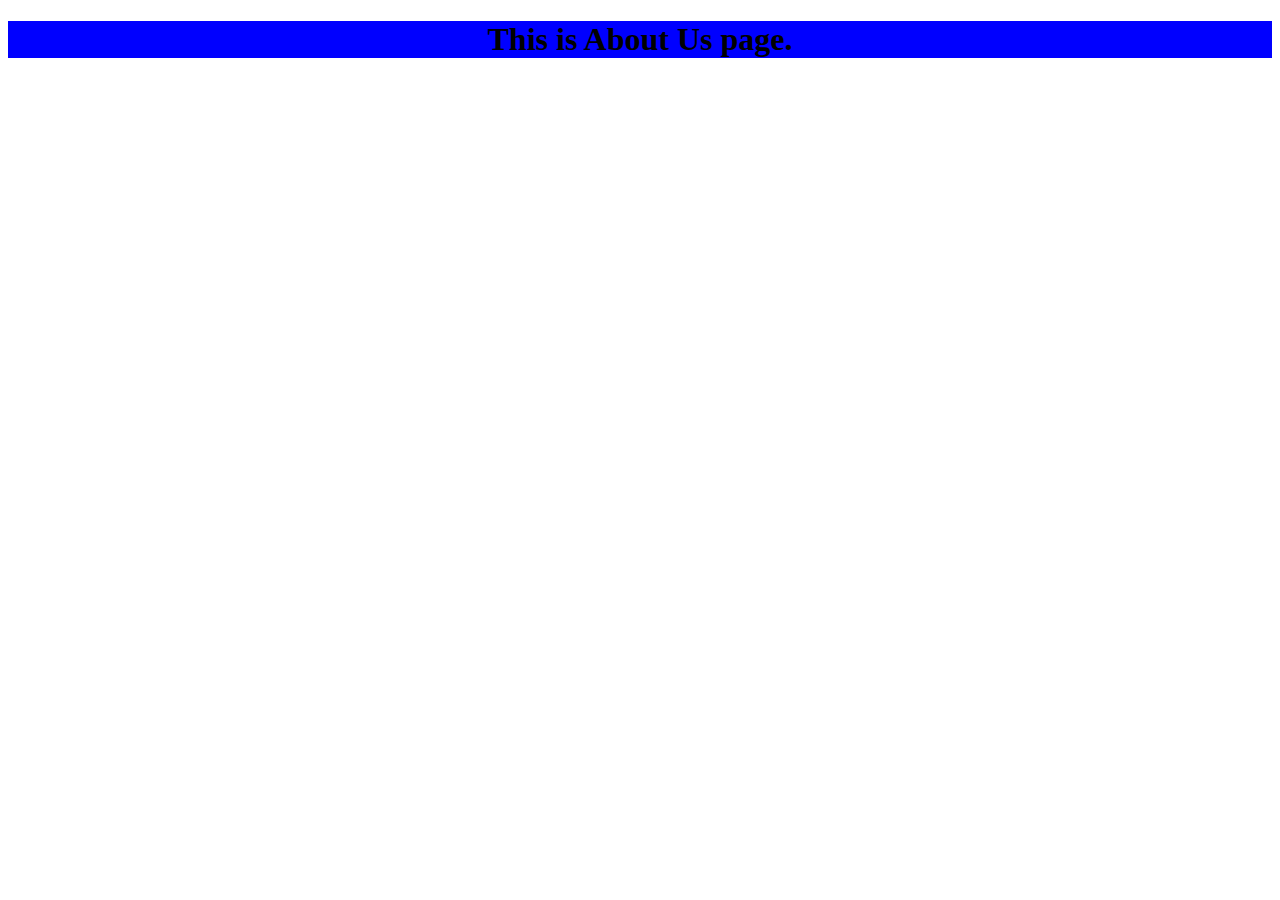
<file: AboutUs.html>
<!DOCTYPE html>
<html lang="en" dir="ltr">
  <head>
    <meta charset="utf-8">
    <title>About Us</title>
    <style media="screen">
      h1 {
        background-color: blue;
        text-align : center;
      }
    </style>
  </head>
  <body>
    <h1>This is About Us page.</h1>
  </body>
</html>
</file>
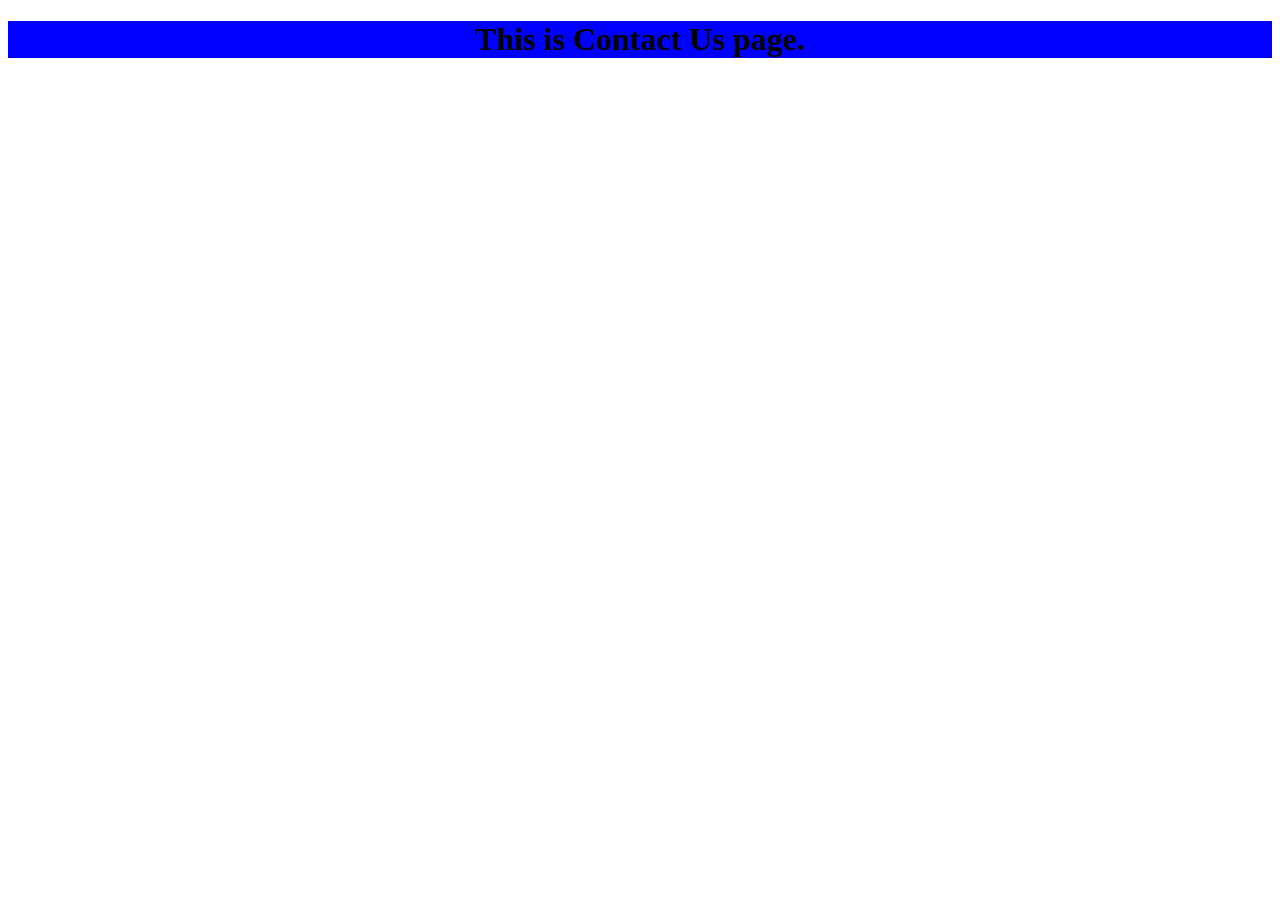
<file: ContactUs.html>
<!DOCTYPE html>
<html lang="en" dir="ltr">
  <head>
    <meta charset="utf-8">
    <title>Contact Us</title>
    <style media="screen">
      h1 {
        background-color: blue;
        text-align : center;
      }
    </style>
  </head>
  <body>
    <h1>This is Contact Us page.</h1>
  </body>
</html>
</file>
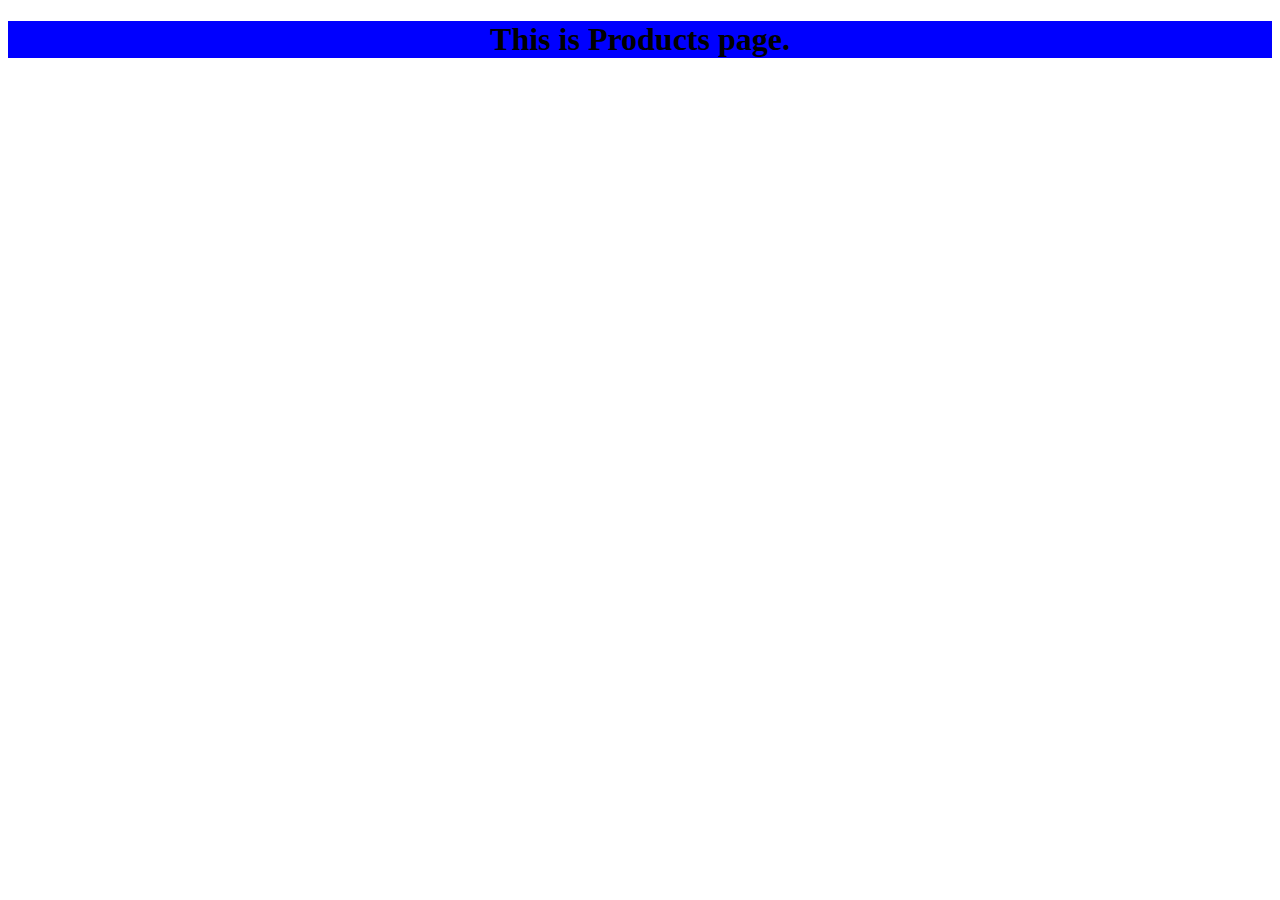
<file: Products.html>
<!DOCTYPE html>
<html lang="en" dir="ltr">
  <head>
    <meta charset="utf-8">
    <title>Products</title>
    <style media="screen">
      h1 {
        background-color: blue;
        text-align : center;
      }
    </style>
  </head>
  <body>
    <h1>This is Products page.</h1>
  </body>
</html>
</file>
